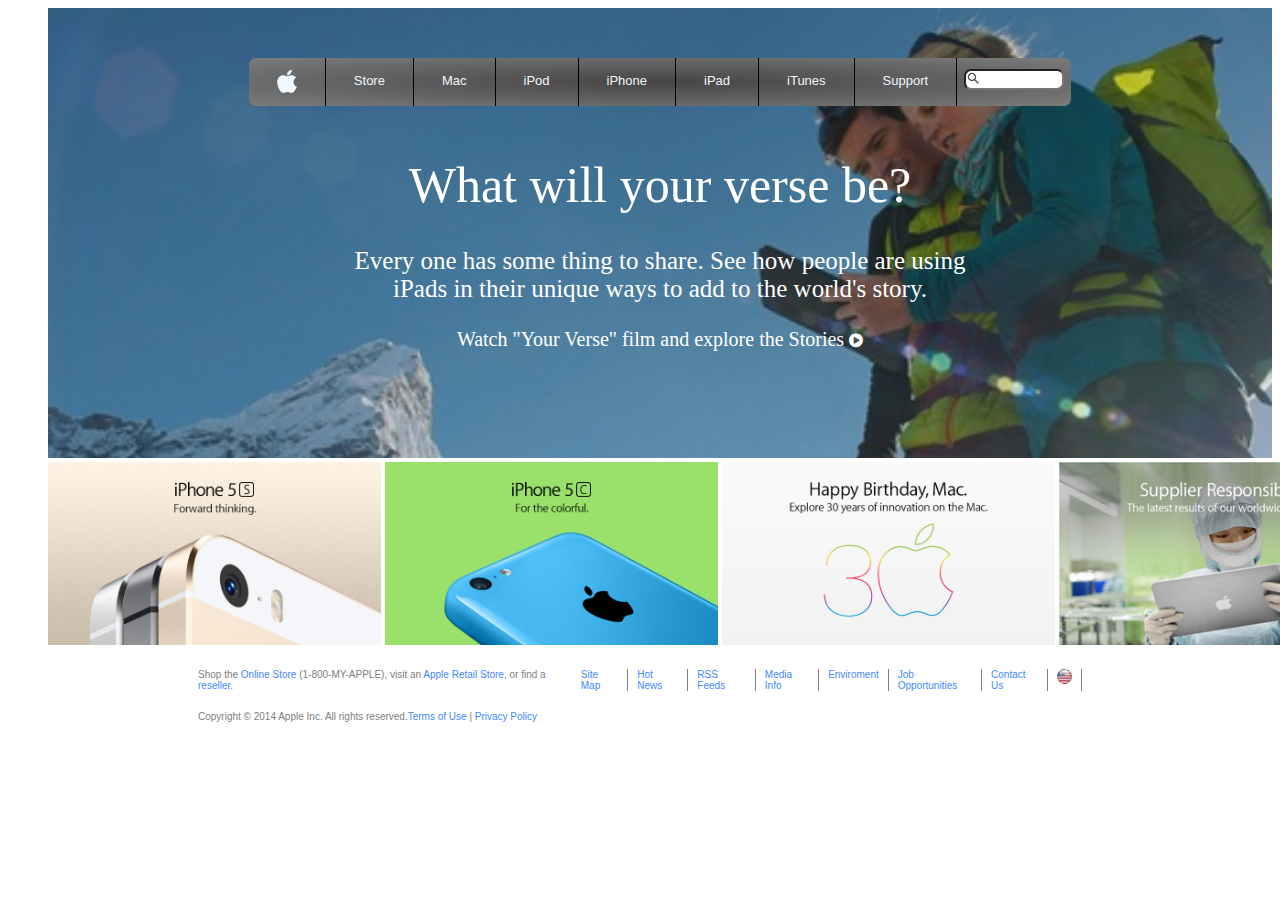
<file: index.html>
<!DOCTYPE html>
<html lang="en">
<head>
    <meta charset="UTF-8">
    <meta name="viewport" content="width=device-width, initial-scale=1.0">
    <meta http-equiv="X-UA-Compatible" content="ie=edge">
    <link rel="stylesheet" href="https://cdnjs.cloudflare.com/ajax/libs/font-awesome/4.7.0/css/font-awesome.min.css">
    <link rel="stylesheet" href="styles.css">
    <title> Apple Clone </title>
</head>
<body>
    <main class="upper-block">
        <nav class="nav-bar" >
            <div class="nav-items">
                <div id = "apple" > <svg aria-hidden="true" focusable="true" data-prefix="fab" data-icon="apple" role="img" xmlns="http://www.w3.org/2000/svg" viewBox="0 0 384 512" class="svg-inline--fa fa-apple fa-w-12 fa-lg" width = "20px"><path fill="currentColor" d="M318.7 268.7c-.2-36.7 16.4-64.4 50-84.8-18.8-26.9-47.2-41.7-84.7-44.6-35.5-2.8-74.3 20.7-88.5 20.7-15 0-49.4-19.7-76.4-19.7C63.3 141.2 4 184.8 4 273.5q0 39.3 14.4 81.2c12.8 36.7 59 126.7 107.2 125.2 25.2-.6 43-17.9 75.8-17.9 31.8 0 48.3 17.9 76.4 17.9 48.6-.7 90.4-82.5 102.6-119.3-65.2-30.7-61.7-90-61.7-91.9zm-56.6-164.2c27.3-32.4 24.8-61.9 24-72.5-24.1 1.4-52 16.4-67.9 34.9-17.5 19.8-27.8 44.3-25.6 71.9 26.1 2 49.9-11.4 69.5-34.3z" class=""></path></svg></div>
                <div class = "item">Store</div>
                <div class = "item">Mac</div>
                <div class = "item">iPod</div>
                <div class = "item">iPhone</div>
                <div class = "item">iPad</div>
                <div class = "item">iTunes</div>
                <div class = "item">Support</div>
                <div id="search"> <form action="post"> <input type="search" name="nav-bar-search" id="nav-bar-search"> </form></div>
            </div>
        </nav>
        <div class="mid-text">
            <h1>What will your verse be?</h1>
            <p id="body-para">  Every one has some thing to share. See how people are using iPads in their unique ways to add to the world's story. </p>
            <span id="video-description"> Watch "Your Verse" film and explore the Stories </span> <i class="fa fa-play-circle" id="video" style="background-color: transparent; color:white;"></i> 
        </div>
    </main>
    <div class="footer-up">
        <div class="footer-img-1"> <a href="#"> <img src="./resources/iphone5-gold.jpg" alt="Iphone5" class="footer-image"> </a> </div>
        <div class="footer-img-2"> <a href="#"><img src="./resources/iphone5-green:b.jpg" alt="Iphone5" class="footer-image"></a> </div>
        <div class="footer-img-3"> <a href="#"> <img src="./resources/iphone5-plain.jpg" alt="Iphone5" class="footer-image"> </a></div>
        <div class="footer-img-4"> <a href="#"> <img src="./resources/promotion-supply.jpg" alt="Iphone5" class="footer-image"></a></div>
    </div>
    <footer>
        <div class="footer-down">
            <div id ="footer-left">
                <span>Shop the <a href="#"> Online Store</a> (1-800-MY-APPLE), visit an <a href="#">Apple Retail Store</a>, or find a <a href="#">reseller</a>.</span>
            </div>
            <div class="footer-right">
                <div class="footer-right-item"> <a href="#"> Site Map </a></div> 
                <div class="footer-right-item"><a href="#"> Hot News </a></div> 
                <div class="footer-right-item"><a href="#"> RSS Feeds </a></div> 
                <div class="footer-right-item"> <a href="#"> Media Info </a></div> 
                <div class="footer-right-item"><a href="#"> Enviroment </a></div> 
                <div class="footer-right-item"> <a href="#"> Job Opportunities </a></div> 
                <div class="footer-right-item"> <a href="#"> Contact Us </a></div> 
                <div class="footer-right-item"> <img src="./resources/usa_flag.png" alt="USA Flag" id ="footer-right-img"> </div>   
            </div>
        </div>
        <div class="footer-bottom">
            Copyright © 2014 Apple Inc. All rights reserved. 
            <div id = "footer-lower"> <a href="#">Terms of Use </a> | <a href="#"> Privacy Policy</a>  </div> 
        </div>
    </footer>
</body>
</html>
</file>
<file: styles.css>
body {
vertical-align: center;
max-width: 1800px;
}

.nav-bar {
    display: flex;
    justify-content: center;
    justify-content: space-around;
    padding: 50px;
    font-family: Arial, Helvetica, sans-serif;
    font-size: 13px;
}

.nav-items {
    display: flex;
    border-radius: 7px;
    background-image: radial-gradient( #474444, rgb(123, 124, 124));
    
}

#apple {
    color: white;
    padding: 10px 28px;
    border-right: 1px solid black;
    box-shadow: gray;
    color: aliceblue;
    cursor: pointer;
}

.item {
    padding: 15px 28px;
    border-right: 1px solid black;
    box-shadow: gray;
    color: aliceblue;
    cursor: pointer;
}

.nav-items .item:hover, #apple:hover {
    color: white;
    background-color: black;
    
}

#search {
    margin: 11px 7px;
}

#nav-bar-search {
    border-radius: 7px;
    min-width: 90px;
    max-width: 100px;
    background-size: 15px;
    background-repeat: no-repeat;
    background-image: url(./resources/search_icon_used.png);
    text-indent: 13px;
}

#item-1 {
    background-image: url("./resources/apple.png");
    background-size: 10px;
}

.upper-block {
    background-image: url("./resources/ipad-mountaineering-main.jpg");
    background-repeat: no-repeat;
    background-size: 1345px;
    height: 450px;
    cursor: pointer;
    background-image:  #eee,#ccc 50px;
    margin-left: 40px;
}

.mid-text {
    font-family: 'Lucida Grande';
    font: 12px/18px;
    text-align: center;
    margin: 0 300px
}

h1 {
    font-size: 50px;
    font-weight: lighter;
    text-align: center;
    margin-top: 0px;
    color: white;
    font: 12px/18px;
}

#body-para {
    font-size: 25px;
    flex-flow: nowrap;
    text-align: center;
    font-weight: lighter;
    color: white;
}

#video{
    text-decoration-color: transparent;
    
}

#video-description {
    color: white;
    text-align: center;
    font-size: 20px;
    font-weight: lighter;
    text-decoration: none;
}

#video-description:hover {
    text-decoration: underline;
}

.footer-up {
    display: flex;
    width: 1300px;
    margin-left: 40px;
}

.footer-img-1 {
    justify-content: space-evenly;
    background-size: 50%;
    background-repeat: no-repeat;
}

.footer-image {
    width: 333px;
    padding-inline-end: 4px;
    padding-top: 4px;
    cursor: pointer;
}

.footer-right-item {
    padding: 0 9px;
    border-right: 1px solid grey;
}

.footer-right {
    display: flex;
    padding: auto;
    margin-left: auto;
    justify-content: stretch;
}

.footer-down, 
.footer-bottom {
    display: flex;
    margin: 20px 190px;
    font-family: Arial, Helvetica, sans-serif;
    font-size: 10px;
    color: grey;
}

.footer-down a {
    text-decoration: none;
    color: grey;  
}

#footer-left a:visited { 
    color: #48f
}
#footer-left a:hover { 
    text-decoration: underline;
}
#footer-left a:link {
    color: #48f; 
}

#footer-right-img {
    width: 15px;
    cursor: pointer;
}

.footer-bottom a {
    text-decoration: none;
    color: grey;
}

#footer-lower {
    display: inline;
}

.footer-right a:hover,
#footer-lower a:hover {
    text-decoration: underline;
}

.footer-right a:link,
#footer-lower a:link {
    color: #48f;
}
.footer-right a:visited,
#footer-lower a:visited {
    color: #48f;
}
</file>
